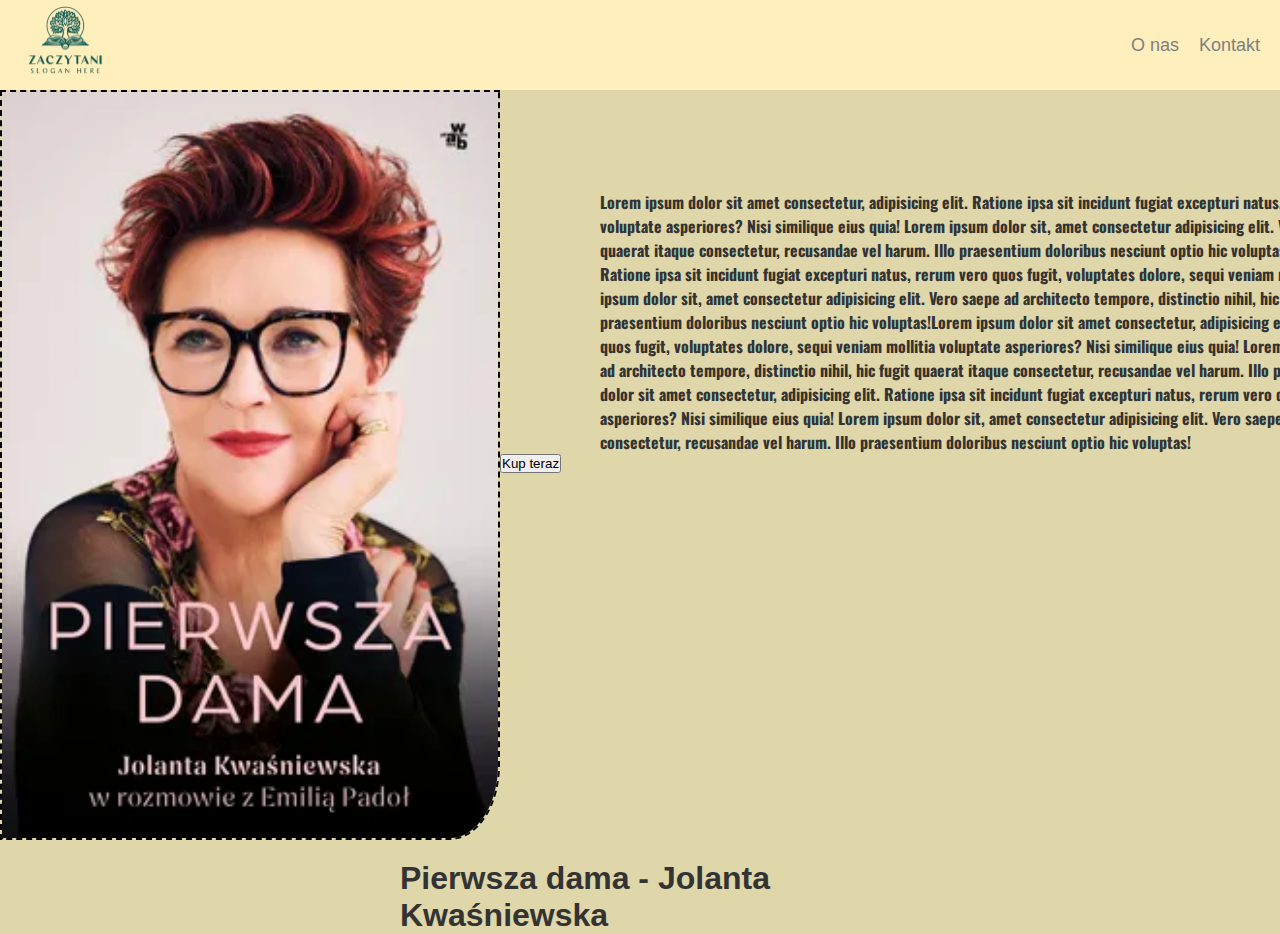
<file: 1.html>
<!DOCTYPE html>
<html lang="en">

<head>
    <meta charset="UTF-8">
    <meta name="viewport" content="width=device-width, initial-scale=1.0">
    <title>Zaczytani / Pierwsza dama - Jolanta Kwaśniewska</title>
    <link rel="stylesheet" href="style.css">
    <style>
        @import url('https://fonts.googleapis.com/css2?family=Open+Sans:ital,wght@0,300..800;1,300..800&family=Oswald:wght@200..700&family=Poppins:ital,wght@0,100;0,200;0,300;0,400;0,500;0,600;0,700;0,800;0,900;1,100;1,200;1,300;1,400;1,500;1,600;1,700;1,800;1,900&family=Roboto:ital,wght@0,100..900;1,100..900&display=swap');
        main img {
            float: left;
            width: 500px;
            height: 750px;
            border-radius: 0% 0% 10% 0% / 0% 0% 10% 0%;
            border: dashed black 2px;
        }

        main h1 {
            float: left;
            margin-left: 400px;
            margin-right: 400px;
            padding-top: 20px;
        }
        main p{
            font-weight: bold;
            width:  1100px;
            padding-top: 100px;
            margin-left: 600px;
            font-family: Oswald;
        }
    </style>
</head>

<body>
    <header>
        <nav>
            <div class="logo">
                <a href="#"> <img src="logo1.png" alt="Zaczytani Logo"></a>

            </div>
            <ul class="nav-links">
                <li><a href="index.html"></a></li>
                <li><a href="o-nas.html">O nas</a></li>
                <li><a href="kontakt.html">Kontakt</a></li>
            </ul>
        </nav>
    </header>
    <main>
        <img src="k1.webp" alt="dwasdw">
        <h1>Pierwsza dama - Jolanta Kwaśniewska</h1>
        <p>Lorem ipsum dolor sit amet consectetur, adipisicing elit. Ratione ipsa sit incidunt fugiat excepturi natus,
            rerum vero quos fugit, voluptates dolore, sequi veniam mollitia voluptate asperiores? Nisi similique eius
            quia! Lorem ipsum dolor sit, amet consectetur adipisicing elit. Vero saepe ad architecto tempore, distinctio
            nihil, hic fugit quaerat itaque consectetur, recusandae vel harum. Illo praesentium doloribus nesciunt optio
            hic voluptas!Lorem ipsum dolor sit amet consectetur, adipisicing elit. Ratione ipsa sit incidunt fugiat excepturi natus,
            rerum vero quos fugit, voluptates dolore, sequi veniam mollitia voluptate asperiores? Nisi similique eius
            quia! Lorem ipsum dolor sit, amet consectetur adipisicing elit. Vero saepe ad architecto tempore, distinctio
            nihil, hic fugit quaerat itaque consectetur, recusandae vel harum. Illo praesentium doloribus nesciunt optio
            hic voluptas!Lorem ipsum dolor sit amet consectetur, adipisicing elit. Ratione ipsa sit incidunt fugiat excepturi natus,
            rerum vero quos fugit, voluptates dolore, sequi veniam mollitia voluptate asperiores? Nisi similique eius
            quia! Lorem ipsum dolor sit, amet consectetur adipisicing elit. Vero saepe ad architecto tempore, distinctio
            nihil, hic fugit quaerat itaque consectetur, recusandae vel harum. Illo praesentium doloribus nesciunt optio
            hic voluptas!Lorem ipsum dolor sit amet consectetur, adipisicing elit. Ratione ipsa sit incidunt fugiat excepturi natus,
            rerum vero quos fugit, voluptates dolore, sequi veniam mollitia voluptate asperiores? Nisi similique eius
            quia! Lorem ipsum dolor sit, amet consectetur adipisicing elit. Vero saepe ad architecto tempore, distinctio
            nihil, hic fugit quaerat itaque consectetur, recusandae vel harum. Illo praesentium doloribus nesciunt optio
            hic voluptas!</p>
            
            <button>Kup teraz</button>
    </main>
</body>

</html>
</file>
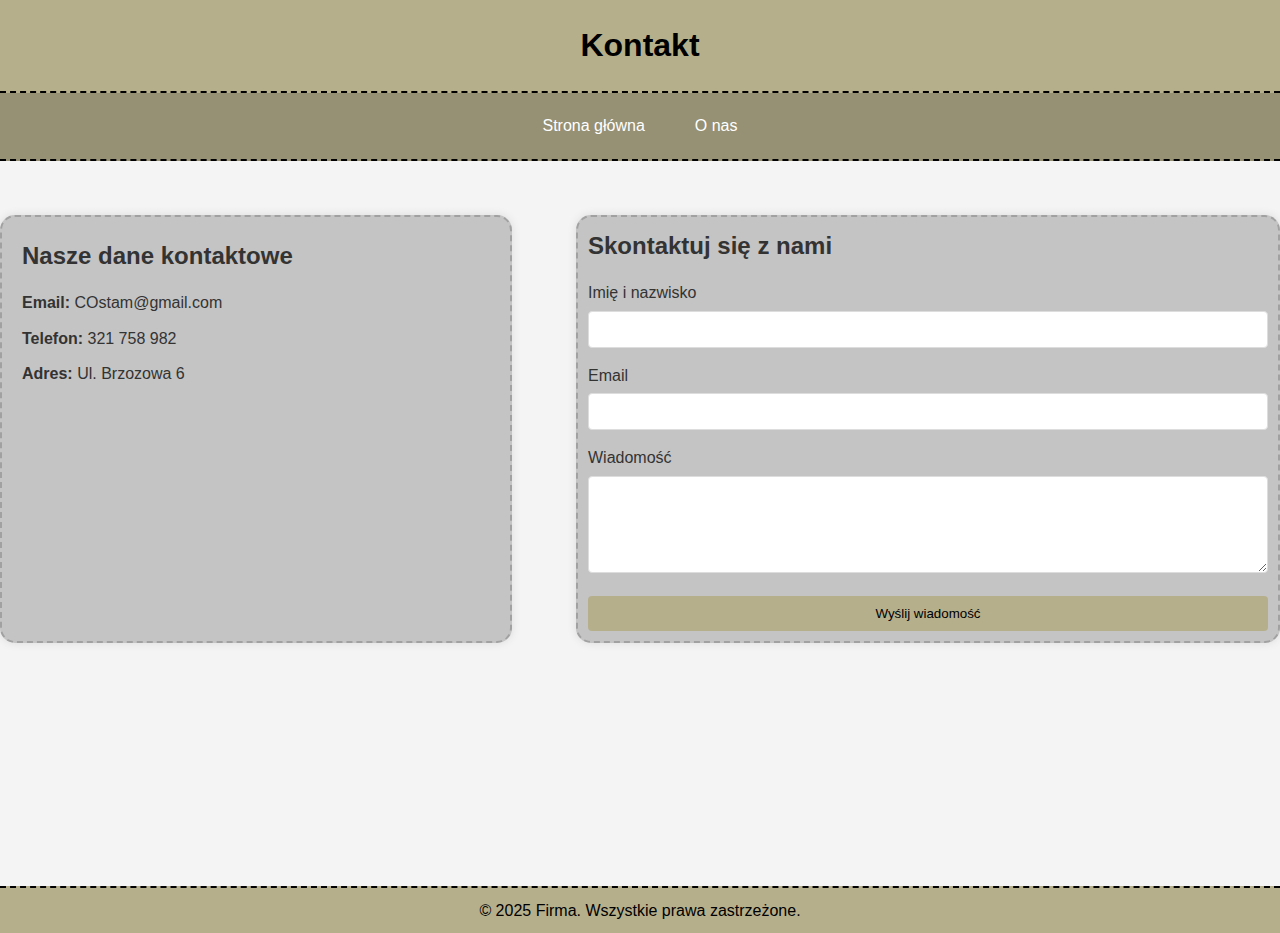
<file: kontakt.html>
<!DOCTYPE html>
<html lang="pl">
<head>
    <meta charset="UTF-8">
    <meta name="viewport" content="width=device-width, initial-scale=1.0">
    <meta http-equiv="X-UA-Compatible" content="ie=edge">
    <title>Strona Kontaktowa</title>
<style>

* {
    margin: 0;
    padding: 0;
    box-sizing: border-box;
}

body {
    font-family: Arial, sans-serif;
    background-color: #f4f4f4;
    color: #333;
    line-height: 1.6;
}


header {
    background-color: #b6af8c;
    color: black;
    padding: 20px;
    text-align: center;
    border-bottom: 2px dashed black;
}


.contact-container {
    display: flex;
    justify-content: space-between;
    margin-top: 54px;
}

.contact-info {
    margin: 0;
    width: 40%;
    padding: 20px;
    background-color: rgb(196, 196, 196);
    border: 2px dashed rgb(161, 161, 161);
    border-radius: 15px;
    box-shadow: 0 0 10px rgba(0, 0, 0, 0.1);
}

.contact-info h2 {
    margin-bottom: 15px;
}

.contact-info p {
    margin-bottom: 10px;
}


.contact-form {
    width: 55%;
    background-color: rgb(196, 196, 196);
    border: 2px dashed rgb(161, 161, 161);
    padding: 10px;
    border-radius: 15px;
    box-shadow: 0 0 10px rgba(0, 0, 0, 0.1);
}

.contact-form h2 {
    margin-bottom: 15px;
}

.contact-form form label {
    display: block;
    margin-bottom: 5px;
}

.contact-form form input,
.contact-form form textarea {
    width: 100%;
    padding: 10px;
    margin-bottom: 15px;
    border: 1px solid #ddd;
    border-radius: 4px;
}

.contact-form form button {
    width: 100%;
    padding: 10px;
    background-color: #b6af8c;
    color: rgb(0, 0, 0);
    border: none;
    border-radius: 4px;
    cursor: pointer;
}

.contact-form form button:hover {
    background-color: #555;
}

footer {
    border-top: 2px dashed black;
    background-color: #b6af8c;
    color: black;
    text-align: center;
    padding: 10px;
    margin-top: 27vh;
}
nav {
    display: flex;
    justify-content: center;
    gap: 20px;
    background-color: #969074;
    padding: 10px;
    border-bottom: 2px dashed black;
}
nav a {
    text-decoration: none;
    color: white;
    font-size: 1rem;
    padding: 10px 15px;
    border-radius: 5px;
    transition: background-color 0.3s;
}
nav a:hover {
    background-color: #FFF5C5;
    color: black;
}   
@media (max-width: 768px) {
    .contact-container{
        display: flex;
        flex-direction: column;
    }
    .contact-form{
        width: 80%;
        margin-left: 10%;
        margin-top: 10px;
        margin-bottom: 10px;
    }
    .contact-info{
        width: 80%;
        margin-left: 10%;
        margin-top: 10px;
    }
    footer{
        margin: 0;
    }

}

</style>
</head>
<body>
    <header>
        <h1>Kontakt</h1>
    </header>
    <nav>
        <a href="index.html">Strona główna</a>
        <a href="o-nas.html">O nas</a>
    </nav>

    <section class="contact-container">
        <div class="contact-info">
            <h2>Nasze dane kontaktowe</h2>
            <p><strong>Email:</strong> COstam@gmail.com</p>
            <p><strong>Telefon:</strong> 321 758 982</p>
            <p><strong>Adres:</strong> Ul. Brzozowa 6</p>
        </div>

        <div class="contact-form">
            <h2>Skontaktuj się z nami</h2>
            <form action="#" method="post">
                <label for="name">Imię i nazwisko</label>
                <input type="text" id="name" name="name" required>

                <label for="email">Email</label>
                <input type="email" id="email" name="email" required>

                <label for="message">Wiadomość</label>
                <textarea id="message" name="message" rows="5" required></textarea>

                <button type="submit">Wyślij wiadomość</button>
            </form>
        </div>
    </section>

    <footer>
        <p>&copy; 2025 Firma. Wszystkie prawa zastrzeżone.</p>
    </footer>
</body>
</html>
</file>
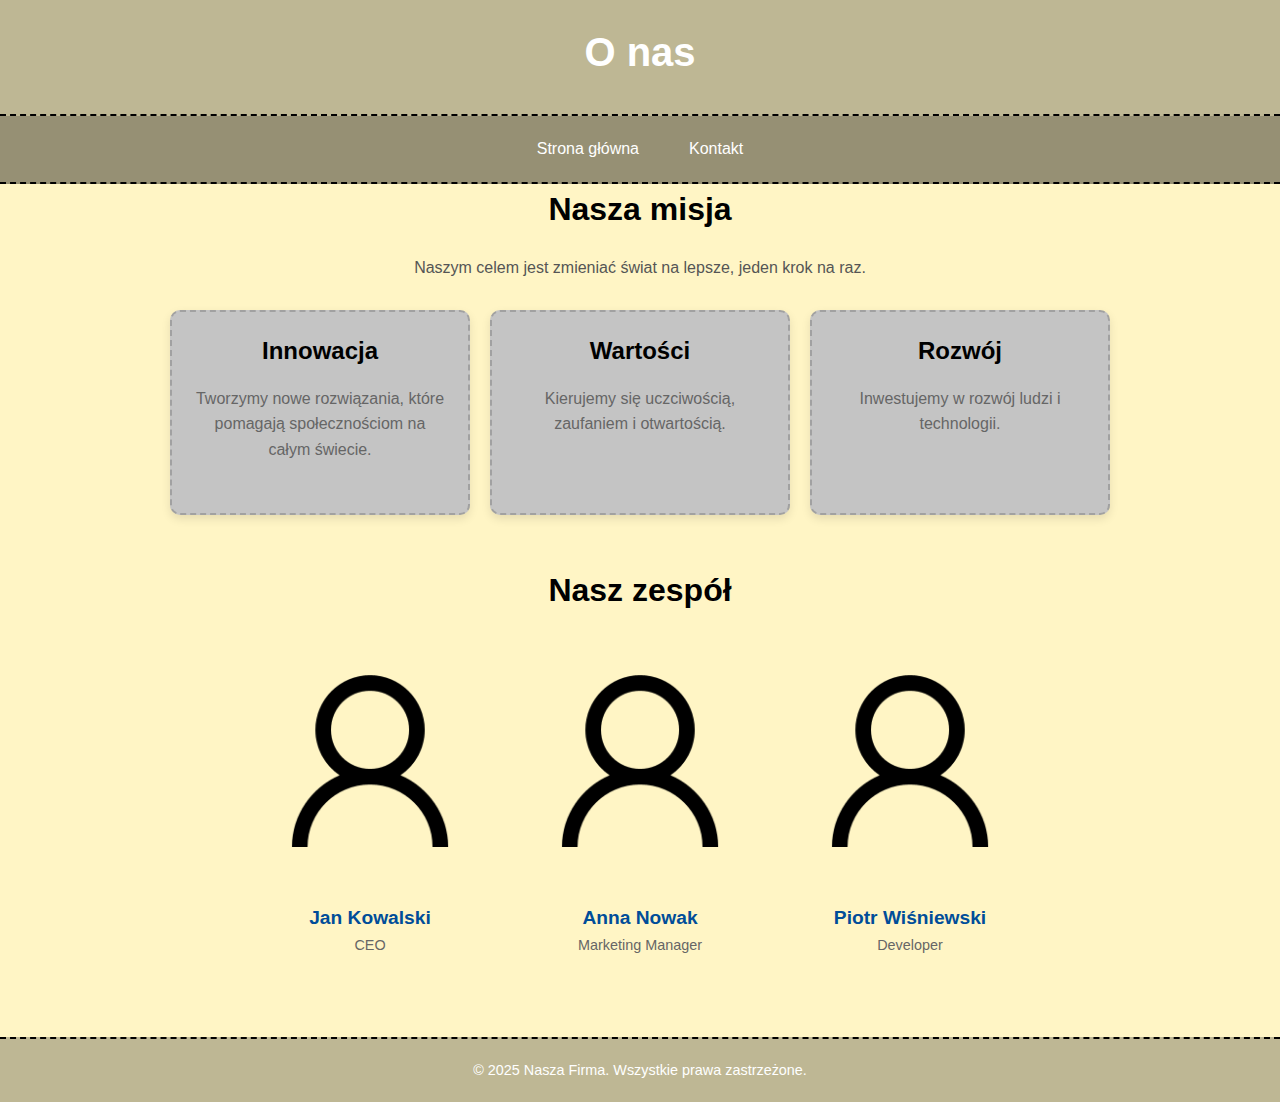
<file: o-nas.html>
<!DOCTYPE html>
<html lang="pl">
<head>
    <meta charset="UTF-8">
    <meta name="viewport" content="width=device-width, initial-scale=1.0">
    <title>O nas</title>
    <style>

        * {
            margin: 0;
            padding: 0;
            box-sizing: border-box;
        }

        body {
            font-family: 'Arial', sans-serif;
            line-height: 1.6;
            color: #333;
            background-color:#FFF5C5;
            margin: 0;
            padding: 0;
        }

        header {
            background-color: #beb794;
            color: white;
            padding: 20px 10%;
            text-align: center;
            border-bottom: 2px dashed black;
        }

        header h1 {
            font-size: 2.5rem;
            margin-bottom: 10px;
        }

    
        nav {
            display: flex;
            justify-content: center;
            gap: 20px;
            background-color: #969074;
            padding: 10px;
            border-bottom: 2px dashed black;
        }

        nav a {
            text-decoration: none;
            color: white;
            font-size: 1rem;
            padding: 10px 15px;
            border-radius: 5px;
            transition: background-color 0.3s;
        }

        nav a:hover {
            background-color: #FFF5C5;
            color: black;
        }

        section {
            padding: 50px 10%;
            text-align: center;
        }

        section h2 {
            font-size: 2rem;
            color: black;
            margin-bottom: 20px;
        }

        section p {
            font-size: 1rem;
            color: #555;
            margin-bottom: 30px;
        }

        .cards {
            display: flex;
            flex-wrap: wrap;
            gap: 20px;
            justify-content: center;
        }

        .card {
            background-color: white;
            border-radius: 10px;
            box-shadow: 0 4px 10px rgba(0, 0, 0, 0.1);
            padding: 20px;
            width: 300px;
            background-color: rgb(196, 196, 196);
            border: 2px dashed rgb(161, 161, 161);
        }

        .card h3 {
            font-size: 1.5rem;
            margin-bottom: 15px;
            color: black;
        }

        .card p {
            font-size: 1rem;
            color: #666;
        }

        .team {
            display: flex;
            flex-wrap: wrap;
            gap: 20px;
            justify-content: center;
        }

        .team-member {
            text-align: center;
            width: 250px;
        }

        .team-member img {
            width: 100%;
            border-radius: 50%;
            margin-bottom: 10px;
        }

        .team-member h3 {
            font-size: 1.2rem;
            color: #004d99;
        }

        .team-member p {
            font-size: 0.9rem;
            color: #666;
        }

        footer {
            background-color: #beb794;
            color: white;
            text-align: center;
            padding: 20px 0;
            border-top: 2px dashed black;
        }

        footer p {
            font-size: 0.9rem;
        }
        #mission{
                padding: 0;
        }

        @media (max-width: 768px) {
            section {
                padding: 20px;
                margin-left: auto;
                margin-right: auto;
            }
            #mission{
                display: flex;
                justify-items: center;
                flex-direction: column;
            }
            .mission-p{
                width: 80%;
                margin-left: 10%;
            }
            .cards, .team {
                flex-direction: column;
                margin-left: 16%;
            }
        }
    </style>
</head>
<body>
    <header>
        <h1>O nas</h1>
    </header>

    <nav>
        <a href="index.html">Strona główna</a>
        <a href="kontakt.html">Kontakt</a>
    </nav>

    <section id="mission">
        <h2>Nasza misja</h2>
        <p class="mission-p">Naszym celem jest zmieniać świat na lepsze, jeden krok na raz.</p>
        <div class="cards">
            <div class="card">
                <h3>Innowacja</h3>
                <p>Tworzymy nowe rozwiązania, które pomagają społecznościom na całym świecie.</p>
            </div>
            <div class="card">
                <h3>Wartości</h3>
                <p>Kierujemy się uczciwością, zaufaniem i otwartością.</p>
            </div>
            <div class="card">
                <h3>Rozwój</h3>
                <p>Inwestujemy w rozwój ludzi i technologii.</p>
            </div>
        </div>
    </section>

    <section id="team">
        <h2>Nasz zespół</h2>
        <div class="team">
            <div class="team-member">
                <img src="guest.png" alt="Członek zespołu">
                <h3>Jan Kowalski</h3>
                <p>CEO</p>
            </div>
            <div class="team-member">
                <img src="guest.png" alt="Członek zespołu">
                <h3>Anna Nowak</h3>
                <p>Marketing Manager</p>
            </div>
            <div class="team-member">
                <img src="guest.png" alt="Członek zespołu">
                <h3>Piotr Wiśniewski</h3>
                <p>Developer</p>
            </div>
        </div>
    </section>

    <footer>
        <p>&copy; 2025 Nasza Firma. Wszystkie prawa zastrzeżone.</p>
    </footer>
</body>
</html>
</file>
<file: style.css>
* {
    margin: 0;
    padding: 0;
    box-sizing: border-box;
    font-family: 'Arial', sans-serif;
}

body {
    background-color: #dfd6a9;
    color: #333;
}
.logo img{
    width: 50%;
    height: 50%;
}


header {
    background-color: #FFEFBD;
    padding: 20px;
}

nav {
    height: 50px;
    display: flex;
    justify-content: space-between;
    align-items: center;
}

.nav-links {
    display: flex;
    list-style: none;
}

.nav-links li {
    margin-left: 20px;
}

.nav-links a {
    color: gray;
    text-decoration: none;
    font-size: 18px;
    transition: color 0.3s ease;
}

.nav-links a:hover {
    color: black;
}

.intro {
    background: url('ksiazka1.jpeg') no-repeat center center/cover;
    height: 400px;
    display: flex;
    justify-content: center;
    align-items: center;
    text-align: center;
    color: white;
}

.intro-text h1 {
    font-size: 50px;
    margin-bottom: 10px;
}

.intro-text p {
    font-size: 20px;
}

.best-sellers {
    padding: 40px 10%;
    background-color: #FFF5C5;
    text-align: center;
}

.best-sellers h2 {
    font-size: 36px;
    margin-bottom: 30px;
}

.books-container {
    display: grid;
    grid-template-columns: repeat(auto-fill, minmax(280px, 1fr));
    gap: 20px;
    justify-items: center;
}

.book-card {
    border: 2px dashed black;
    background-color: #FFEFBD;
    padding: 20px;
    border-radius: 15px;
    box-shadow: 0 4px 10px rgba(0, 0, 0, 0.1);
    text-align: center;
    width: 280px;
    transition-duration: 2s;
}
.book-card:hover{
    background-color: #FFEFBD;
    padding: 20px;
    border-radius: 15px;
    box-shadow: 0 4px 10px rgba(0, 0, 0, 0.1);
    text-align: center;
    width: 340px;
    height: 103%;
}
.book-card img {
    width: 100%;
    height: 350px;
    object-fit: cover;
    border-radius: 10px;
}

.book-card button {
    background-color: #2a6cbd;
    color: black;
    border: none;
    padding: 10px 20px;
    border-radius: 5px;
    margin-top: 10px;
    cursor: pointer;
    transition: background-color 0.3s ease;
}

.book-card button:hover {
    background-color: #1e4c8d;
}



footer {
    background-color: #c5bd96;
    color: white;
    box-shadow: 0 4px 10px rgba(0, 0, 0, 0.1);

    padding: 20px;
    text-align: center;
}

footer ul {
    list-style: none;
    margin-top: 10px;
}
.cart {
    margin-left: 1600px;
    font-size: 1.2em;
    margin-right: 20px;
    margin-bottom: 20px;
    cursor: pointer;
}
.game-card {
    background: #333;
    padding: 1em;
    border-radius: 8px;
    box-shadow: 0 4px 10px rgba(0, 0, 0, 0.3);
    display: flex;
    flex-direction: column;
    align-items: center;
    transition: transform 0.2s ease, box-shadow 0.2s ease;
}

.game-card:hover {
    transform: scale(1.05);
    box-shadow: 0 6px 15px rgba(0, 0, 0, 0.4);
}

.game-card img {
    margin-top: 20px;
    width: 100%;
    border-radius: 8px;
    margin-bottom: 1em;
}

.game-card h3 {
    margin: 0.5em 0;
}

.game-card p {
    font-size: 1em;
    color: #bbb;
}

.game-card button {
    margin-top: auto;
    background-color: rgb(46, 112, 46);
    color: white;
    border: none;
    padding: 0.5em 1em;
    border-radius: 5px;
    cursor: pointer;
    font-size: 1em;
    transition: background-color 0.2s ease;
}

.game-card button:hover {
    box-shadow: 0 0 160px rgb(72, 168, 72);
}

.game-card button:disabled {
    background-color: #555;
    cursor: not-allowed;
}

.cart-modal {
    position: fixed;
    top: 0;
    left: 0;
    width: 100%;
    height: 100%;
    background-color: rgba(0, 0, 0, 0.7);
    display: none;
    justify-content: center;
    align-items: center;
    z-index: 100;
}

.cart-modal-content {
    background: white;
    color: #333;
    padding: 20px;
    border-radius: 8px;
    max-width: 500px;
    width: 90%;
    box-shadow: 0 4px 10px rgba(0, 0, 0, 0.3);
}

.cart-modal-content ul {
    list-style: none;
    padding: 0;
}

.cart-modal-content li {
    display: flex;
    justify-content: space-between;
    margin-bottom: 10px;
    align-items: center;
}

.cart-modal-content button {
    background-color: #e74c3c;
    color: white;
    border: none;
    padding: 5px 10px;
    border-radius: 5px;
    cursor: pointer;
}

.cart-modal-content button:hover {
    background-color: #c0392b;
}

footer ul li {
    display: inline;
    margin: 0 10px;
}

footer ul li a {
    color: white;
    text-decoration: none;
}

.modal {
    display: none;
    position: fixed;
    top: 0;
    left: 0;
    width: 100%;
    height: 100%;
    background: rgba(0, 0, 0, 0.7);
    justify-content: center;
    align-items: center;
    border: 2px dashed black;
}

.modal-content {
    background-color: #FFF5C5;
    padding: 30px;
    text-align: center;
    width: 80%;
    max-width: 600px;
    border-radius: 15px;
}
/* zrobione przez Huberta */
.modal-content h2 {
    font-size: 28px;
    margin-bottom: 20px;
}

.modal-content p {
    font-size: 18px;
    margin-bottom: 20px;
}

.modal-content button {
    padding: 12px 20px;
    background-color: #FFF5C5;
    color: white;
    border: none;
    border-radius: 5px;
    cursor: pointer;
}

.modal-content button:hover {
    background-color: #1e4c8d;
}

.close {
    font-size: 30px;
    position: absolute;
    top: 10px;
    right: 10px;
    color: white;
    cursor: pointer;
}
#book-image {
    max-width: 100%;
    height: auto;
    margin-bottom: 20px;
    border-radius: 10px;
}

.promo {
    display: flex;
    justify-content: space-around;
    padding: 40px 10%;
    gap: 20px;
    background-color: #FFF5C5;
}

.promo-item {
    border-radius: 15px;

    position: relative;
    width: 45%;
}

.promo-item img {
    width: 100%;
    border-radius: 15px;
    object-fit: cover;
    height: 250px;
}

.promo-overlay {
    position: absolute;
    top: 0;
    left: 0;
    width: 100%;
    height: 100%;
    background: rgba(0, 0, 0, 0.6);
    color: white;
    display: flex;
    justify-content: center;
    align-items: center;
    text-align: center;
    flex-direction: column;
    border-radius: 15px;
    opacity: 0;
    transition: opacity 0.3s ease-in-out;
}

.promo-overlay h3 {
    font-size: 24px;
    margin-bottom: 10px;
}

.promo-overlay p {
    font-size: 16px;
    margin-bottom: 10px;
}

.promo-overlay button {
    background-color: #ff6f61;
    border: none;
    padding: 10px 20px;
    border-radius: 5px;
    cursor: pointer;
    transition: background-color 0.3s ease;
}

.promo-overlay button:hover {
    background-color: #e8554f;
}

.promo-item:hover .promo-overlay {
    opacity: 1;
}
.addToCard{
    background-color: #2a6cbd;
}
</file>
